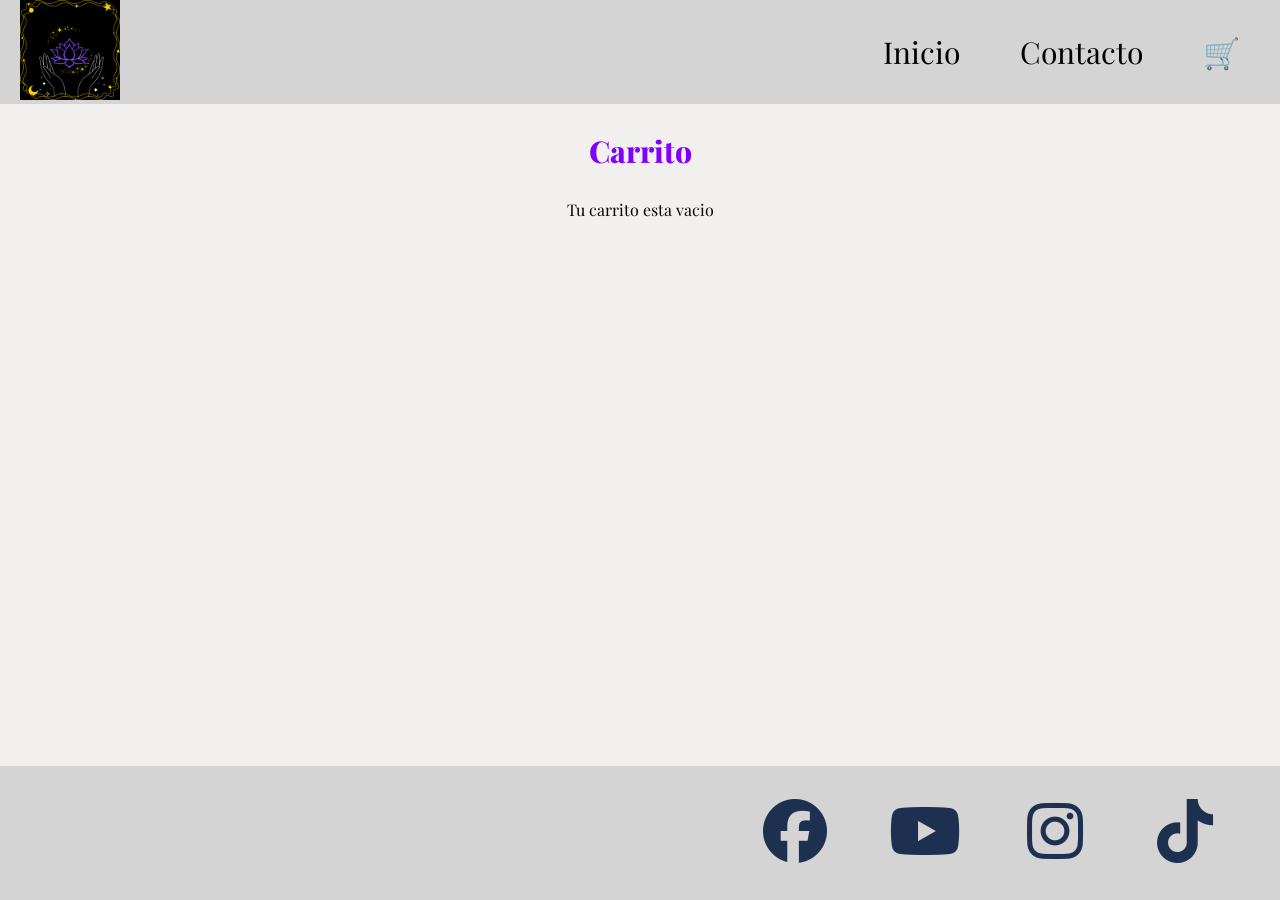
<file: pages/carrito.html>
<!DOCTYPE html>
<html lang="en">
<head>
    <meta charset="UTF-8">
    <meta name="viewport" content="width=device-width, initial-scale=1.0">
    <link rel="preconnect" href="https://fonts.googleapis.com">
    <link rel="preconnect" href="https://fonts.gstatic.com" crossorigin>
    <link href="https://fonts.googleapis.com/css2?family=Playfair+Display:ital,wght@0,400..900;1,400..900&display=swap" rel="stylesheet">
    <!--css externo-->
    <link rel="stylesheet" href="../css/styles.css">
    <title>Carrito</title>
</head>
<body>
    <header class="header">
        <div class="div-logo"><a class="logo" href="../index.html"><img src="../img/Esoterismo Claudia.png" alt="logo Claudia Esoterica"></a>
        </div>
        <nav class="header-nav">
            <ul>
                <li><a href="../index.html">Inicio</a>
                </li>
                <li><a href="./contacto.html">Contacto</a>
                </li>
                 <li><a href="./carrito.html">🛒<span id="contador-carrito"></span></a>
                </li>
            </ul>
        </nav>
    </header>
    <main>
        <h1>Carrito</h1>
        <section id="contenedor-carrito" class="contenedor-tarjetas">

        </section>
        <div id="acciones-carrito" class="acciones-carrito">

        </div>
        <section id="resumen-carrito">

        </section>
    </main>
    <footer>
    <nav>
        <ul class="footer-list">
            <li><a href="https://www.facebook.com/claudiaesoterica"><img src="../img/facebook logo.png"alt="facebook logo"></a></li>
            <li><a href="https://www.youtube.com/@ClaudiaEsoterica119" ><img src="../img/youtube logo.png" alt="youtube logo"></a></li>
            <li><a href="https://www.instagram.com/claudia_esoterica/"><img src="../img/instagram logo.png" alt="instagram logo"></a></li>
            <li><a href="https://www.tiktok.com/@claudiaesoterica?lang=es"><img src="../img/tiktok logo.png" alt="tiktok logo"></a></li>
        </ul>   
    </nav>        
    </footer>
    <script src="../js/carrito.js" type="module"></script>
</body>
</html>
</file>
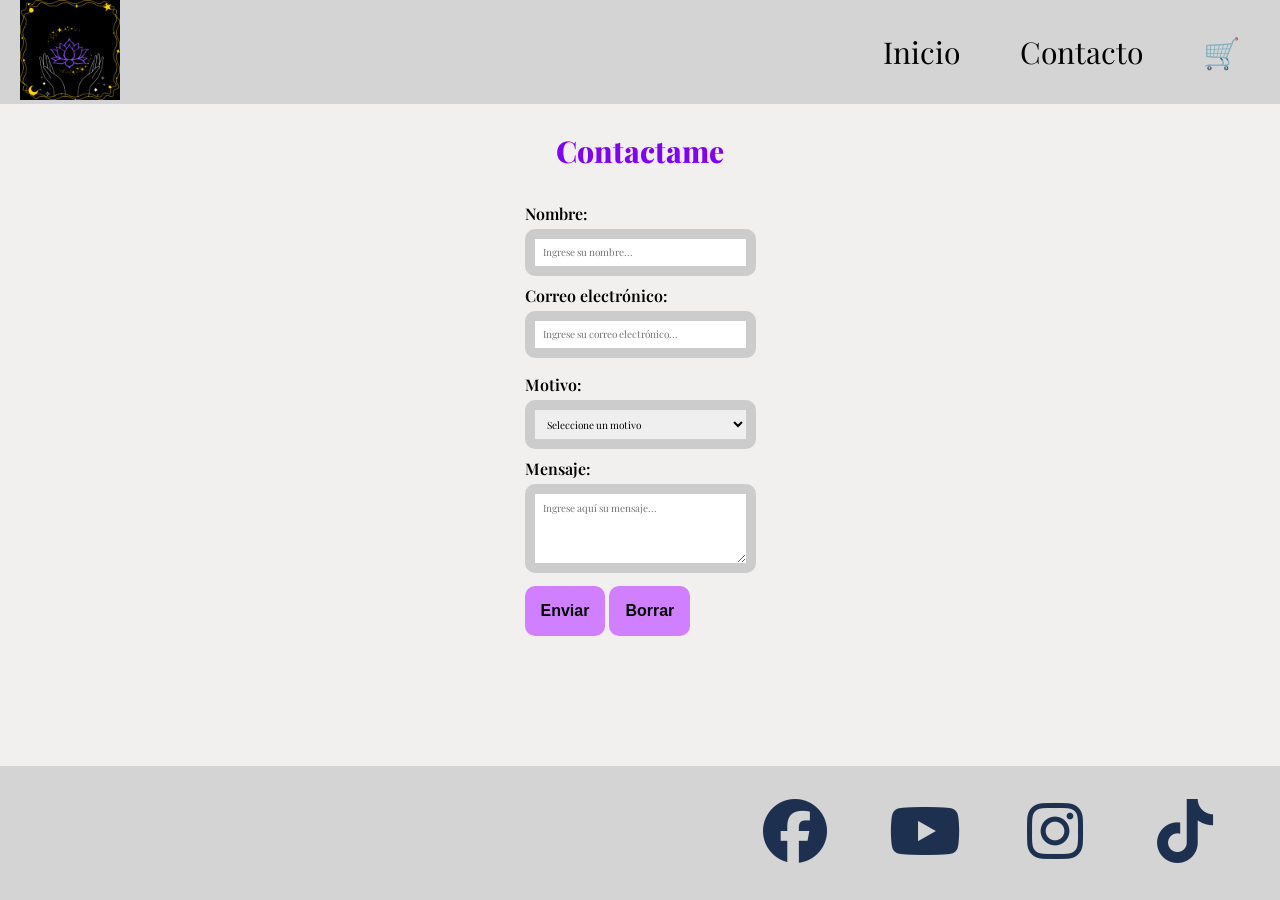
<file: pages/contacto.html>
<!DOCTYPE html>
<html lang="en">
<head>
    <meta charset="UTF-8">
    <meta name="viewport" content="width=device-width, initial-scale=1.0">
    <link rel="preconnect" href="https://fonts.googleapis.com">
    <link rel="preconnect" href="https://fonts.gstatic.com" crossorigin>
    <link href="https://fonts.googleapis.com/css2?family=Playfair+Display:ital,wght@0,400..900;1,400..900&display=swap" rel="stylesheet">
    <!--css externo-->
    <link rel="stylesheet" href="../css/styles.css">
    <title>Contacto</title>
</head>
<body>
    <header>
        <div class="div-logo"><a class="logo" href="../index.html"><img src="../img/Esoterismo Claudia.png" alt="logo Claudia Esoterica"></a>
        </div>
        <nav class="header-nav">
            <ul>
                <li><a href="../index.html">Inicio</a>
                </li>
                <li><a href="./contacto.html">Contacto</a>
                </li>
                 <li><a href="./carrito.html">🛒<span id="contador-carrito"></span></a>
                </li>
            </ul>
        </nav>
    </header>
    <main>
        <section class="inicio">
            <h1>Contactame</h1>
        </section>
        <form action="./result.html" method="get" target="blanck">
        <div class="formulario">
        <label for="nombre">Nombre:</label>
        <input 
        type="text" 
        id="nombre" 
        name="nombre" 
        placeholder="Ingrese su nombre..."
        required
        />
        <label for="email">Correo electrónico:</label>
        <input 
        type="email" 
        id="email" 
        name="email" 
        placeholder="Ingrese su correo electrónico..."
        required
        />
        </div>
        <div class="formulario">
        <label for="motivo">Motivo:</label>
        <select id="motivo" name="motivo" required>
        <option value="">Seleccione un motivo</option>
        <option value="Tarot">Tarot</option>
        <option value="Numerología">Numerología</option>
        <option value="Angeología">Angeología</option>
        <option value="Meditación">Meditación</option>
        <option value="Músico y Arteterapia Holistico">Músico y Arteterapia Holistico</option>
        <option value="Limpieza Enérgetica">Limpieza Enérgetica</option>
        <option value="Procesos Álmicos">Procesos Álmicos</option>
    </select>
    <label for="mensaje">Mensaje:</label>
    <textarea 
    id="mensaje" 
    name="mensaje" 
    rows="4"
    cols="30"
    placeholder="Ingrese aquí su mensaje..."></textarea>
    </div>
    <div>
        <button type="submit" class="btn">Enviar</button>
        <button type="reset" class="btn">Borrar</button>
    </div>
</form>
    </main>
    <footer>
    <nav>
        <ul class="footer-list">
            <li><a href="https://www.facebook.com/claudiaesoterica"><img src="../img/facebook logo.png"alt="facebook logo"></a></li>
            <li><a href="https://www.youtube.com/@ClaudiaEsoterica119" ><img src="../img/youtube logo.png" alt="youtube logo"></a></li>
            <li><a href="https://www.instagram.com/claudia_esoterica/"><img src="../img/instagram logo.png" alt="instagram logo"></a></li>
            <li><a href="https://www.tiktok.com/@claudiaesoterica?lang=es"><img src="../img/tiktok logo.png" alt="tiktok logo"></a></li>
        </ul>   
    </nav>        
    </footer>
    <script src="../js/contacto.js" type="module"></script>
</body>
</html>
</file>
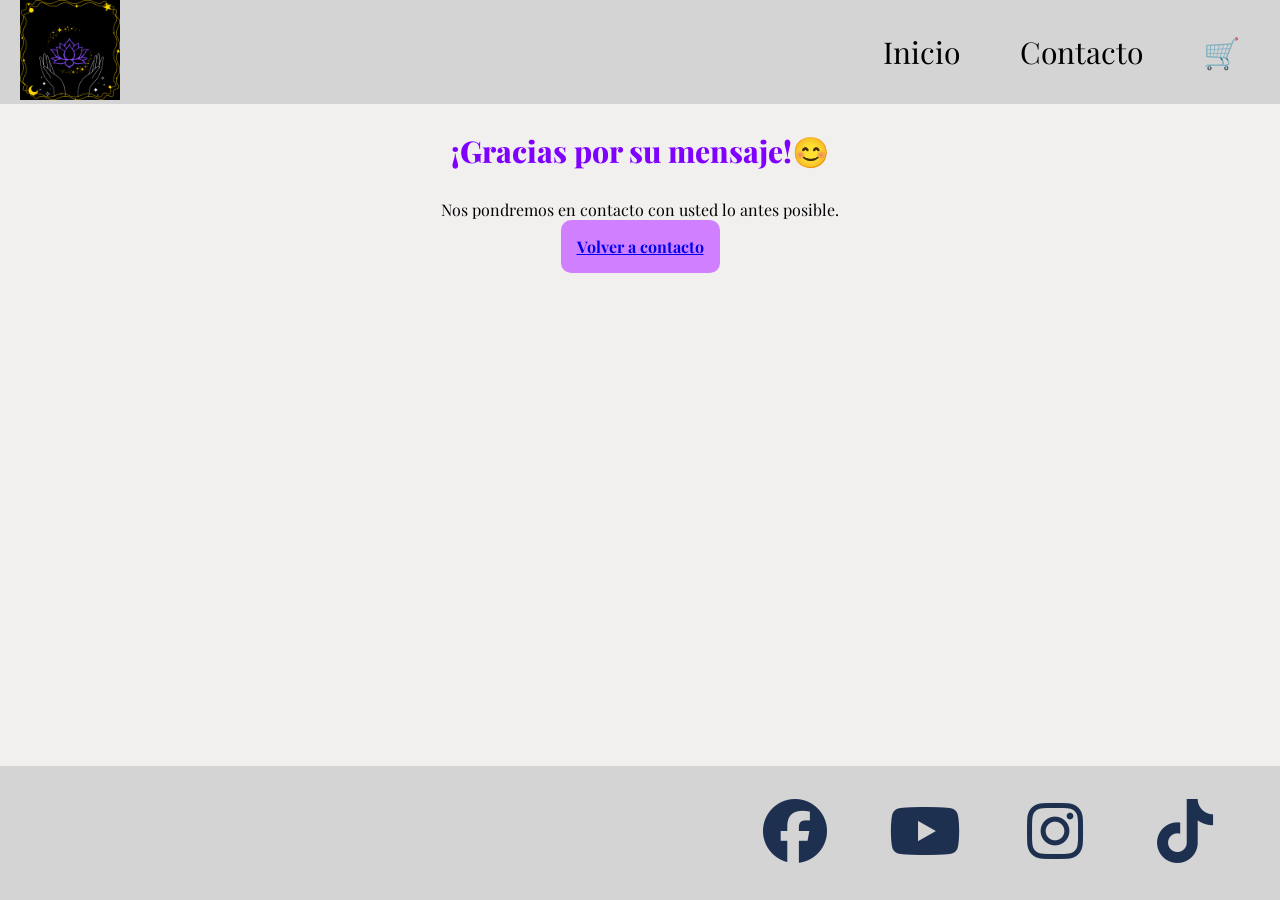
<file: pages/result.html>
<!DOCTYPE html>
<html lang="en">
<head>
    <meta charset="UTF-8">
    <meta name="viewport" content="width=device-width, initial-scale=1.0">
    <link rel="preconnect" href="https://fonts.googleapis.com">
    <link rel="preconnect" href="https://fonts.gstatic.com" crossorigin>
    <link href="https://fonts.googleapis.com/css2?family=Playfair+Display:ital,wght@0,400..900;1,400..900&display=swap" rel="stylesheet">
    <!--css externo-->
    <link rel="stylesheet" href="../css/styles.css">
    <title>Mensaje enviado</title>
</head>
<body>
    <header>
        <div class="div-logo">
            <a class="logo" href="../index.html"><img src="../img/Esoterismo Claudia.png" alt="logo Claudia Esoterica"></a>
        </div>
        <nav class="header-nav">
            <ul>
                <li><a href="../index.html">Inicio</a>
                </li>
                <li><a href="./contacto.html">Contacto</a>
                </li>
                 <li><a href="./carrito.html">🛒<span id="contador-carrito"></span></a>
                </li>
            </ul>
        </nav>
    </header>
    <main>
        <section class="inicio">
            <h1>¡Gracias por su mensaje!😊</h1>
            <p>Nos pondremos en contacto con usted lo antes posible.</p>
        </section>
        <div class="formulario">
            <a href="./contacto.html" class="btn">Volver a contacto</a>
        </div>
    </main>
    <footer>
        <nav>
            <ul class="footer-list">
                <li><a href="https://www.facebook.com/claudiaesoterica"><img src="../img/facebook logo.png" alt="facebook logo"></a></li>
                <li><a href="https://www.youtube.com/@ClaudiaEsoterica119" ><img src="../img/youtube logo.png" alt="youtube logo"></a></li>
                <li><a href="https://www.instagram.com/claudia_esoterica/"><img src="../img/instagram logo.png" alt="instagram logo"></a></li>
                <li><a href="https://www.tiktok.com/@claudiaesoterica?lang=es"><img src="../img/tiktok logo.png" alt="tiktok logo"></a></li>
            </ul>
        </nav>
    </footer>
</body>
</html>
</file>
<file: css/styles.css>
*{
    margin:0;
    padding:0;
    box-sizing: border-box;
}

/*1 rem = 10px*/
html{
    font-size:62.5%;
}

body{
  font-family: "Playfair Display",serif;
  font-size: 1.6rem;
  color: black;
  background-color:#F2F0EF;

  display:flex;
  flex-direction:column;
  min-height: 100vh;
}

main{
    width: 80%;
    margin: auto;
    padding-bottom: 2rem;
    flex:1;
    display: flex;
    flex-direction:column;
    align-items: center;
}

h1{
    font-size: 3rem;
    font-weight: 800;
    line-height: 1.15;
    margin: 3rem 0;
}

h2{
    font-size: 2.4 rem;
    font-weight: 700;
    line-height: 1.2;
    text-align: center;
    margin: 3rem 0;
}

h3{
    color: #9D00FF;
    font-size: 2rem;
    font-weight: 600;
    line-height: 1.25;
    text-align:left;
    text-decoration: underline;
    margin: 3rem 0;
}

h1,h2{
    color:#7F00FF;
}
.btn{
    border: none;
    font-size: 1.6rem;
    font-weight: bold;
    padding: 1.6rem;
    border-radius: 1rem;
    cursor: pointer;
    background-color:#D080FF;
}

article{
    border: solid black;
    width:25%;
    margin: 5rem 0;
}

header,footer{
    background:#D4D4D4;
    color: black;
    width: 100%;
}
header{
    display: flex;
    justify-content:space-between;
    align-items:center;
}

footer{
    padding: 1rem 4rem;
    display: flex;
    justify-content: flex-end;
    align-items: center;
}

.header-nav ul li a{
    text-decoration: none;
    font-size: 3rem;
    color: inherit;
    display: inline-block;
    padding: 2rem;

}

.div-logo{
    margin-left: 2rem;
}

.div-logo img{
    width: 10rem;
    height: 10rem;
}

.header-nav{
    margin-right:2rem;
}

.header-nav ul, footer .footer-list{
    list-style: none;
   display: flex;
   gap: 2rem;
}

.footer-list li{
    padding: 1 rem;
}

.footer-list img{
    width: 11rem;
    height: 11rem;
    padding: 1.5rem;
}

.inicio{
    display:flex;
    justify-content:center;
    align-items:center;
    flex-wrap: wrap;
}

.inicio h1{
    width: 100%;
    text-align: center;
}

.parrafo{
    width: 80%;
    text-align:justify;
    font-size: 2rem;
    padding: 3rem;
}

.contenedor-tarjetas{
    display:flex;
    justify-content: center;
    gap: 2rem;
    flex-wrap:wrap;
}

.card{
    background-color: #FAFAFA;
    width: 30rem;
    border-radius:1rem;
    display:flex;
    flex-direction:column;
    align-items:center;
    gap:2rem;
    padding-bottom:2rem;
    overflow:hidden;
}
.card img{
    width:100%;
    height:20rem;
}

.formulario{
    display:flex;
    flex-direction:column;
    gap:0.5rem;
    max-width: 31.25rem;
    margin: 0 auto 1.25rem;
}
.formulario label{
    font-weight: 600;
    margin-top: 0.4rem;
}
.formulario input, .formulario select, .formulario textarea{
    width: 100%;
    padding: 0.65rem 0.8rem;
    font-family: inherit;
    font-size: 1rem;
    border: 1rem solid #ccc;
    border-radius: 1rem;
    box-sizing: border-box;
}
.formulario textarea{
    resize: vertical;
    min-height: 7rem;
}
</file>
